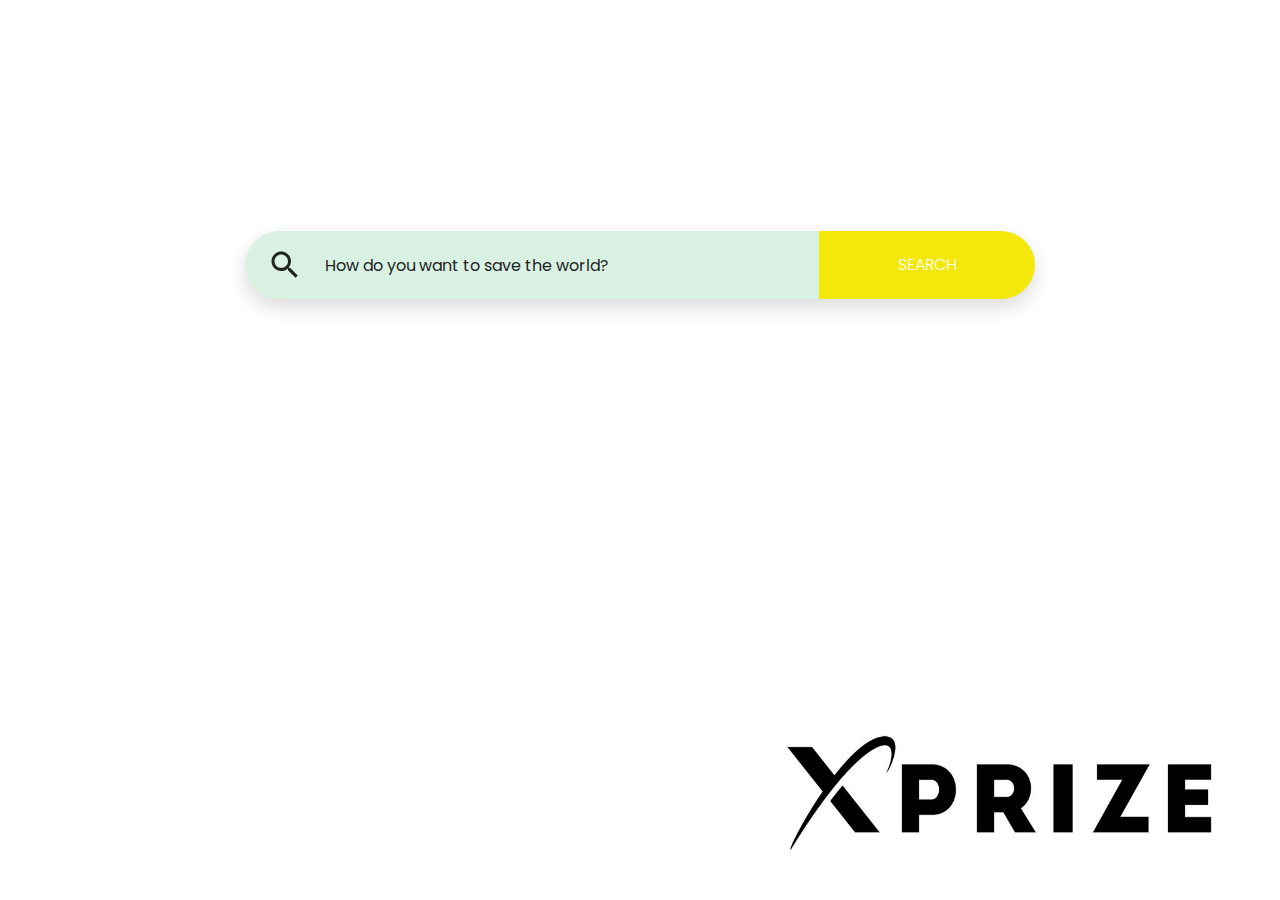
<file: index.html>
<html>
<!--A bunch of imports to get the site working-->
  <head>
    <meta http-equiv="Content-Type" content="text/html; charset=UTF-8" />
    <meta name="viewport" content="width=device-width, initial-scale=1" />
    <meta http-equiv="X-UA-Compatible" content="IE=edge" />
    <meta name="author" content="colorlib.com">
    <link href="https://fonts.googleapis.com/css?family=Poppins" rel="stylesheet" />
    <link href="css/main.css" rel="stylesheet" />
    <link href="https://stackpath.bootstrapcdn.com/bootstrap/4.3.1/css/bootstrap.min.css" rel="stylesheet" integrity="sha384-ggOyR0iXCbMQv3Xipma34MD+dH/1fQ784/j6cY/iJTQUOhcWr7x9JvoRxT2MZw1T" crossorigin="anonymous">
    <script src="https://code.jquery.com/jquery-3.4.1.min.js" integrity="sha256-CSXorXvZcTkaix6Yvo6HppcZGetbYMGWSFlBw8HfCJo=" crossorigin="anonymous"></script>
    <script src="index.js"></script>
  </head>

<!---Main View Section--->
  <body>
    <div class="s130">
      <form>
        <div class="inner-form">
          <div class="input-field first-wrap">
            <div class="svg-wrapper">
              <svg xmlns="http://www.w3.org/2000/svg" width="24" height="24" viewBox="0 0 24 24">
                <path d="M15.5 14h-.79l-.28-.27C15.41 12.59 16 11.11 16 9.5 16 5.91 13.09 3 9.5 3S3 5.91 3 9.5 5.91 16 9.5 16c1.61 0 3.09-.59 4.23-1.57l.27.28v.79l5 4.99L20.49 19l-4.99-5zm-6 0C7.01 14 5 11.99 5 9.5S7.01 5 9.5 5 14 7.01 14 9.5 11.99 14 9.5 14z"></path>
              </svg>
            </div>
            <input id="search" type="text" placeholder="How do you want to save the world?" />
          </div>
          <div class="input-field second-wrap">
            <!-- When button is clicked call getMatches from index.js with the value in the search bar as an argument -->
            <button class="btn-search" onclick="getMatches(document.getElementById('search').value); return false;">SEARCH</button>
          </div>
        </div>
      </form>
    </div>

    <!--Scripts/Libraries that are used to make it all work!-->
    <script src="js/extention/choices.js"></script>
    <script src="https://stackpath.bootstrapcdn.com/bootstrap/4.3.1/js/bootstrap.min.js" integrity="sha384-JjSmVgyd0p3pXB1rRibZUAYoIIy6OrQ6VrjIEaFf/nJGzIxFDsf4x0xIM+B07jRM" crossorigin="anonymous"></script>
</html>
</file>
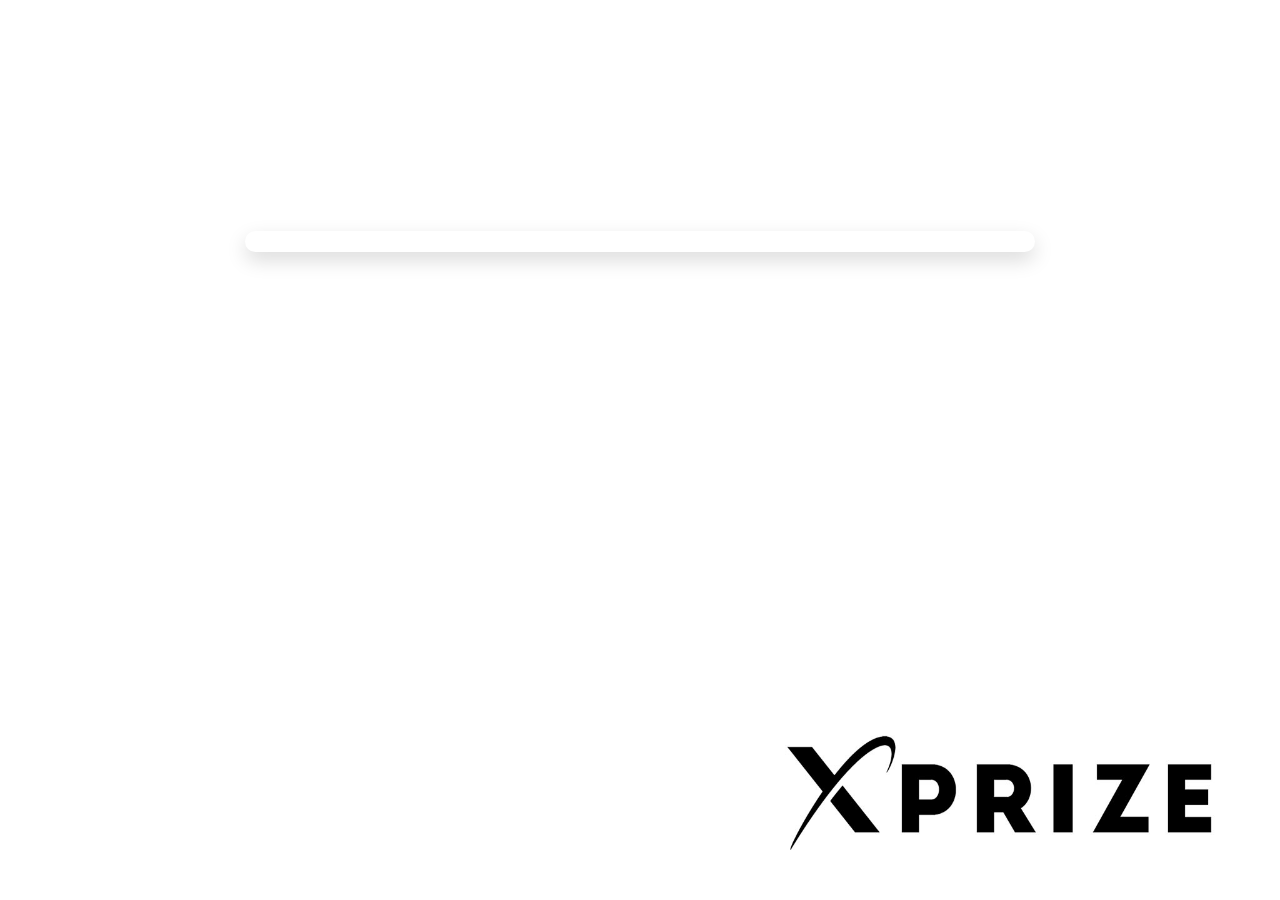
<file: Card.html>
<html>
  <head>
    <meta http-equiv="Content-Type" content="text/html; charset=UTF-8" />
    <meta name="viewport" content="width=device-width, initial-scale=1" />
    <meta http-equiv="X-UA-Compatible" content="IE=edge" />
    <meta name="author" content="colorlib.com">
    <link href="https://fonts.googleapis.com/css?family=Poppins" rel="stylesheet" />
    <link href="https://stackpath.bootstrapcdn.com/bootstrap/4.3.1/css/bootstrap.min.css" rel="stylesheet" integrity="sha384-ggOyR0iXCbMQv3Xipma34MD+dH/1fQ784/j6cY/iJTQUOhcWr7x9JvoRxT2MZw1T" crossorigin="anonymous">
    <link href="css/main.css" rel="stylesheet" />
  </head>
  <body>
    <div class="s130">
      <form>
          <div class="inner-form" style="max-width: 1200px;">
              <div class="col-xl">
                <div class="">
                  <h1></h1>
                  <p></p>
                </div>
              </div>
            </div>
      </form>
    </div>
    <script src="https://stackpath.bootstrapcdn.com/bootstrap/4.3.1/js/bootstrap.min.js" integrity="sha384-JjSmVgyd0p3pXB1rRibZUAYoIIy6OrQ6VrjIEaFf/nJGzIxFDsf4x0xIM+B07jRM" crossorigin="anonymous"></script>
    <script src="js/extention/choices.js"></script>
  </body>
</html>
</file>
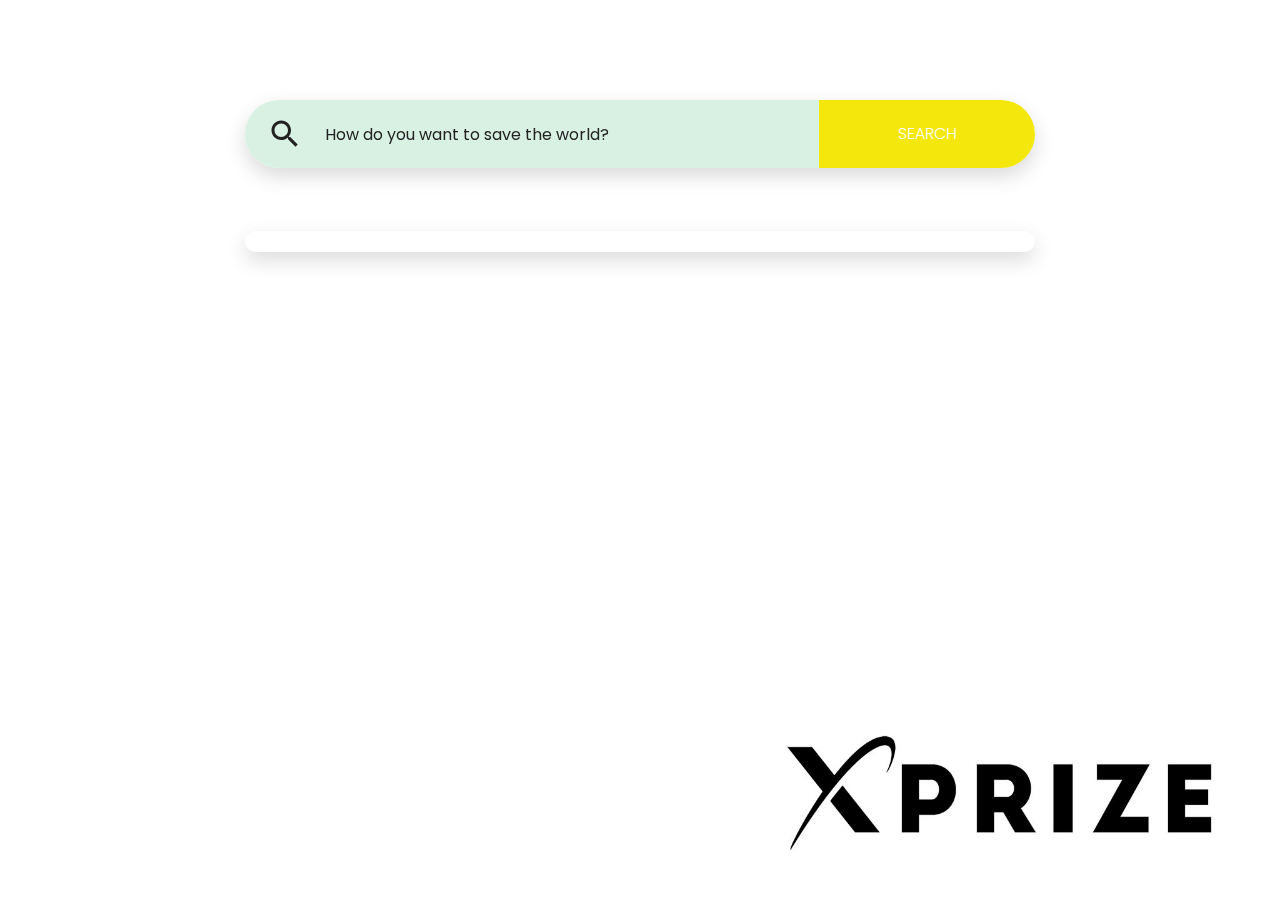
<file: results.html>
<html>
  <head>
    <meta http-equiv="Content-Type" content="text/html; charset=UTF-8" />
    <meta name="viewport" content="width=device-width, initial-scale=1" />
    <meta http-equiv="X-UA-Compatible" content="IE=edge" />
    <meta name="author" content="colorlib.com">
    <link href="https://fonts.googleapis.com/css?family=Poppins" rel="stylesheet" />
    <link href="https://stackpath.bootstrapcdn.com/bootstrap/4.3.1/css/bootstrap.min.css" rel="stylesheet" integrity="sha384-ggOyR0iXCbMQv3Xipma34MD+dH/1fQ784/j6cY/iJTQUOhcWr7x9JvoRxT2MZw1T" crossorigin="anonymous">
    <link href="css/main.css" rel="stylesheet" />
    <script src="https://code.jquery.com/jquery-3.4.1.min.js" integrity="sha256-CSXorXvZcTkaix6Yvo6HppcZGetbYMGWSFlBw8HfCJo=" crossorigin="anonymous"></script>
    <script src="index.js"></script>
  </head>
  <body>
    <div class="s130">
        <form>
            <div class="inner-form" style="position: fixed; top:100px; max-width: 790px; min-width: 240px; align-content: center;">
                <div class="input-field first-wrap">
                    <div class="svg-wrapper">
                      <svg xmlns="http://www.w3.org/2000/svg" width="24" height="24" viewBox="0 0 24 24">
                        <path d="M15.5 14h-.79l-.28-.27C15.41 12.59 16 11.11 16 9.5 16 5.91 13.09 3 9.5 3S3 5.91 3 9.5 5.91 16 9.5 16c1.61 0 3.09-.59 4.23-1.57l.27.28v.79l5 4.99L20.49 19l-4.99-5zm-6 0C7.01 14 5 11.99 5 9.5S7.01 5 9.5 5 14 7.01 14 9.5 11.99 14 9.5 14z"></path>
                      </svg>
                    </div>
                    <input id="search" type="text" placeholder="How do you want to save the world?" />
                </div>
                <div class="input-field second-wrap">
                    <button class="btn-search" onclick="getMatches(document.getElementById('search').value); return false;">SEARCH</button>
                </div>
            </div>
            <div class="inner-form" style="max-width: 1200px;">
                <div class="col-xl">
                    <div class="">
                        <h1 id="card-title"></h1>
                        <p id="card-text"></p>
                    </div>
                </div>
            </div>
        </form>
    </div>

    <!-- Load data of match and inject the corresponding information from the spreadsheet into the card -->
    <script type="text/javascript">
      // Get the matchId from the URL query parameter (?matchId=)
      const urlParams = new URLSearchParams(window.location.search);
      const matchId = parseInt(urlParams.get('matchId'));

      var cardCompany = ""
      var cardCategory = ""
      var cardMission = ""
      var cardProduct = ""

      // Get information from the row in the spreasheet that corresponds to matchId
      $(function(){
        sheetUrl = 'https://spreadsheets.google.com/feeds/cells/1eYEqq2eKR654wmHEJ4u65KxnlnkRKUNxCx3D4OZ-la4/od6/public/values?alt=json'
        $.getJSON(sheetUrl, function(data){
          console.log("Make the data lit")
        })
          .done(function(data){
            try {
              var entry = data.feed.entry;

              cardCompany = entry[4*matchId].content.$t
              cardCategory = entry[4*matchId+1].content.$t
              cardMission = entry[4*matchId+2].content.$t
              cardProduct = entry[4*matchId+3].content.$t

              // Inject the information retrieved from the spreadsheet into the card
              $("#card-title").text(cardCompany)
              $("#card-text").text(cardMission)
            } catch(err) {
              // If no match is found display missing text in card
              console.log(err)
              $("#card-title").text("Company not found")
            }
          })
      });
    </script>

    <script src="js/extention/choices.js"></script>
    <script src="https://stackpath.bootstrapcdn.com/bootstrap/4.3.1/js/bootstrap.min.js" integrity="sha384-JjSmVgyd0p3pXB1rRibZUAYoIIy6OrQ6VrjIEaFf/nJGzIxFDsf4x0xIM+B07jRM" crossorigin="anonymous"></script>
  </body><!-- This templates was made by Colorlib (https://colorlib.com) -->
</html>
</file>
<file: css/main.css>
html {
  line-height: 1.15;
  /* 1 */
  -ms-text-size-adjust: 100%;
  /* 2 */
  -webkit-text-size-adjust: 100%;
  /* 2 */
}

/* Sections
   ========================================================================== */
/**
 * Remove the margin in all browsers (opinionated).
 */
body {
  margin: 0;
}

/**
 * Add the correct display in IE 9-.
 */
article,
aside,
footer,
header,
nav,
section {
  display: block;
}

/**
 * Correct the font size and margin on `h1` elements within `section` and
 * `article` contexts in Chrome, Firefox, and Safari.
 */
h1 {
  font-size: 2em;
  margin: 0.67em 0;
}

/* Grouping content
   ========================================================================== */
/**
 * Add the correct display in IE 9-.
 * 1. Add the correct display in IE.
 */
figcaption,
figure,
main {
  /* 1 */
  display: block;
}

/**
 * Add the correct margin in IE 8.
 */
figure {
  margin: 1em 40px;
}

/**
 * 1. Add the correct box sizing in Firefox.
 * 2. Show the overflow in Edge and IE.
 */
hr {
  box-sizing: content-box;
  /* 1 */
  height: 0;
  /* 1 */
  overflow: visible;
  /* 2 */
}

/**
 * 1. Correct the inheritance and scaling of font size in all browsers.
 * 2. Correct the odd `em` font sizing in all browsers.
 */
pre {
  font-family: monospace, monospace;
  /* 1 */
  font-size: 1em;
  /* 2 */
}

/* Text-level semantics
   ========================================================================== */
/**
 * 1. Remove the gray background on active links in IE 10.
 * 2. Remove gaps in links underline in iOS 8+ and Safari 8+.
 */
a {
  background-color: transparent;
  /* 1 */
  -webkit-text-decoration-skip: objects;
  /* 2 */
}

/**
 * 1. Remove the bottom border in Chrome 57- and Firefox 39-.
 * 2. Add the correct text decoration in Chrome, Edge, IE, Opera, and Safari.
 */
abbr[title] {
  border-bottom: none;
  /* 1 */
  text-decoration: underline;
  /* 2 */
  text-decoration: underline dotted;
  /* 2 */
}

/**
 * Prevent the duplicate application of `bolder` by the next rule in Safari 6.
 */
b,
strong {
  font-weight: inherit;
}

/**
 * Add the correct font weight in Chrome, Edge, and Safari.
 */
b,
strong {
  font-weight: bolder;
}

/**
 * 1. Correct the inheritance and scaling of font size in all browsers.
 * 2. Correct the odd `em` font sizing in all browsers.
 */
code,
kbd,
samp {
  font-family: monospace, monospace;
  /* 1 */
  font-size: 1em;
  /* 2 */
}

/**
 * Add the correct font style in Android 4.3-.
 */
dfn {
  font-style: italic;
}

/**
 * Add the correct background and color in IE 9-.
 */
mark {
  background-color: #ff0;
  color: #000;
}

/**
 * Add the correct font size in all browsers.
 */
small {
  font-size: 80%;
}

/**
 * Prevent `sub` and `sup` elements from affecting the line height in
 * all browsers.
 */
sub,
sup {
  font-size: 75%;
  line-height: 0;
  position: relative;
  vertical-align: baseline;
}

sub {
  bottom: -0.25em;
}

sup {
  top: -0.5em;
}

/* Embedded content
   ========================================================================== */
/**
 * Add the correct display in IE 9-.
 */
audio,
video {
  display: inline-block;
}

/**
 * Add the correct display in iOS 4-7.
 */
audio:not([controls]) {
  display: none;
  height: 0;
}

/**
 * Remove the border on images inside links in IE 10-.
 */
img {
  border-style: none;
}

/**
 * Hide the overflow in IE.
 */
svg:not(:root) {
  overflow: hidden;
}

/* Forms
   ========================================================================== */
/**
 * 1. Change the font styles in all browsers (opinionated).
 * 2. Remove the margin in Firefox and Safari.
 */
button,
input,
optgroup,
select,
textarea {
  font-family: sans-serif;
  /* 1 */
  font-size: 100%;
  /* 1 */
  line-height: 1.15;
  /* 1 */
  margin: 0;
  /* 2 */
}

/**
 * Show the overflow in IE.
 * 1. Show the overflow in Edge.
 */
button,
input {
  /* 1 */
  overflow: visible;
}

/**
 * Remove the inheritance of text transform in Edge, Firefox, and IE.
 * 1. Remove the inheritance of text transform in Firefox.
 */
button,
select {
  /* 1 */
  text-transform: none;
}

/**
 * 1. Prevent a WebKit bug where (2) destroys native `audio` and `video`
 *    controls in Android 4.
 * 2. Correct the inability to style clickable types in iOS and Safari.
 */
button,
html [type="button"],
[type="reset"],
[type="submit"] {
  -webkit-appearance: button;
  /* 2 */
}

/**
 * Remove the inner border and padding in Firefox.
 */
button::-moz-focus-inner,
[type="button"]::-moz-focus-inner,
[type="reset"]::-moz-focus-inner,
[type="submit"]::-moz-focus-inner {
  border-style: none;
  padding: 0;
}

/**
 * Restore the focus styles unset by the previous rule.
 */
button:-moz-focusring,
[type="button"]:-moz-focusring,
[type="reset"]:-moz-focusring,
[type="submit"]:-moz-focusring {
  outline: 1px dotted ButtonText;
}

/**
 * Correct the padding in Firefox.
 */
fieldset {
  padding: 0.35em 0.75em 0.625em;
}

/**
 * 1. Correct the text wrapping in Edge and IE.
 * 2. Correct the color inheritance from `fieldset` elements in IE.
 * 3. Remove the padding so developers are not caught out when they zero out
 *    `fieldset` elements in all browsers.
 */
legend {
  box-sizing: border-box;
  /* 1 */
  color: inherit;
  /* 2 */
  display: table;
  /* 1 */
  max-width: 100%;
  /* 1 */
  padding: 0;
  /* 3 */
  white-space: normal;
  /* 1 */
}

/**
 * 1. Add the correct display in IE 9-.
 * 2. Add the correct vertical alignment in Chrome, Firefox, and Opera.
 */
progress {
  display: inline-block;
  /* 1 */
  vertical-align: baseline;
  /* 2 */
}

/**
 * Remove the default vertical scrollbar in IE.
 */
textarea {
  overflow: auto;
}

/**
 * 1. Add the correct box sizing in IE 10-.
 * 2. Remove the padding in IE 10-.
 */
[type="checkbox"],
[type="radio"] {
  box-sizing: border-box;
  /* 1 */
  padding: 0;
  /* 2 */
}

/**
 * Correct the cursor style of increment and decrement buttons in Chrome.
 */
[type="number"]::-webkit-inner-spin-button,
[type="number"]::-webkit-outer-spin-button {
  height: auto;
}

/**
 * 1. Correct the odd appearance in Chrome and Safari.
 * 2. Correct the outline style in Safari.
 */
[type="search"] {
  -webkit-appearance: textfield;
  /* 1 */
  outline-offset: -2px;
  /* 2 */
}

/**
 * Remove the inner padding and cancel buttons in Chrome and Safari on macOS.
 */
[type="search"]::-webkit-search-cancel-button,
[type="search"]::-webkit-search-decoration {
  -webkit-appearance: none;
}

/**
 * 1. Correct the inability to style clickable types in iOS and Safari.
 * 2. Change font properties to `inherit` in Safari.
 */
::-webkit-file-upload-button {
  -webkit-appearance: button;
  /* 1 */
  font: inherit;
  /* 2 */
}

/* Interactive
   ========================================================================== */
/*
 * Add the correct display in IE 9-.
 * 1. Add the correct display in Edge, IE, and Firefox.
 */
details,
menu {
  display: block;
}

/*
 * Add the correct display in all browsers.
 */
summary {
  display: list-item;
}

/* Scripting
   ========================================================================== */
/**
 * Add the correct display in IE 9-.
 */
canvas {
  display: inline-block;
}

/**
 * Add the correct display in IE.
 */
template {
  display: none;
}

/* Hidden
   ========================================================================== */
/**
 * Add the correct display in IE 10-.
 */
[hidden] {
  display: none;
}

html {
  height: 100%;
}

fieldset {
  margin: 0;
  padding: 0;
  -webkit-margin-start: 0;
  -webkit-margin-end: 0;
  -webkit-padding-before: 0;
  -webkit-padding-start: 0;
  -webkit-padding-end: 0;
  -webkit-padding-after: 0;
  border: 0;
}

legend {
  margin: 0;
  padding: 0;
  display: block;
  -webkit-padding-start: 0;
  -webkit-padding-end: 0;
}

/*===============================
=            Choices            =
===============================*/
.choices {
  position: relative;
  margin-bottom: 24px;
  font-size: 16px;
}

.choices:focus {
  outline: none;
}

.choices:last-child {
  margin-bottom: 0;
}

.choices.is-disabled .choices__inner, .choices.is-disabled .choices__input {
  background-color: #EAEAEA;
  cursor: not-allowed;
  -webkit-user-select: none;
     -moz-user-select: none;
      -ms-user-select: none;
          user-select: none;
}

.choices.is-disabled .choices__item {
  cursor: not-allowed;
}

.choices[data-type*="select-one"] {
  cursor: pointer;
}

.choices[data-type*="select-one"] .choices__inner {
  padding-bottom: 7.5px;
}

.choices[data-type*="select-one"] .choices__input {
  display: block;
  width: 100%;
  padding: 10px;
  border-bottom: 1px solid #DDDDDD;
  background-color: #FFFFFF;
  margin: 0;
}

.choices[data-type*="select-one"] .choices__button {
  background-image: url("../../icons/cross-inverse.svg");
  padding: 0;
  background-size: 8px;
  height: 100%;
  position: absolute;
  top: 50%;
  right: 0;
  margin-top: -10px;
  margin-right: 25px;
  height: 20px;
  width: 20px;
  border-radius: 10em;
  opacity: .5;
}

.choices[data-type*="select-one"] .choices__button:hover, .choices[data-type*="select-one"] .choices__button:focus {
  opacity: 1;
}

.choices[data-type*="select-one"] .choices__button:focus {
  box-shadow: 0px 0px 0px 2px #00BCD4;
}

.choices[data-type*="select-one"]:after {
  content: "";
  height: 0;
  width: 0;
  border-style: solid;
  border-color: #333333 transparent transparent transparent;
  border-width: 5px;
  position: absolute;
  right: 11.5px;
  top: 50%;
  margin-top: -2.5px;
  pointer-events: none;
}

.choices[data-type*="select-one"].is-open:after {
  border-color: transparent transparent #333333 transparent;
  margin-top: -7.5px;
}

.choices[data-type*="select-one"][dir="rtl"]:after {
  left: 11.5px;
  right: auto;
}

.choices[data-type*="select-one"][dir="rtl"] .choices__button {
  right: auto;
  left: 0;
  margin-left: 25px;
  margin-right: 0;
}

.choices[data-type*="select-multiple"] .choices__inner, .choices[data-type*="text"] .choices__inner {
  cursor: text;
}

.choices[data-type*="select-multiple"] .choices__button, .choices[data-type*="text"] .choices__button {
  position: relative;
  display: inline-block;
  margin-top: 0;
  margin-right: -4px;
  margin-bottom: 0;
  margin-left: 8px;
  padding-left: 16px;
  border-left: 1px solid #008fa1;
  background-image: url("../../icons/cross.svg");
  background-size: 8px;
  width: 8px;
  line-height: 1;
  opacity: .75;
}

.choices[data-type*="select-multiple"] .choices__button:hover, .choices[data-type*="select-multiple"] .choices__button:focus, .choices[data-type*="text"] .choices__button:hover, .choices[data-type*="text"] .choices__button:focus {
  opacity: 1;
}

.choices__inner {
  display: inline-block;
  vertical-align: top;
  width: 100%;
  background-color: #f9f9f9;
  padding: 7.5px 7.5px 3.75px;
  border: 1px solid #DDDDDD;
  border-radius: 2.5px;
  font-size: 14px;
  min-height: 44px;
  overflow: hidden;
}

.is-focused .choices__inner, .is-open .choices__inner {
  border-color: #b7b7b7;
}

.is-open .choices__inner {
  border-radius: 2.5px 2.5px 0 0;
}

.is-flipped.is-open .choices__inner {
  border-radius: 0 0 2.5px 2.5px;
}

.choices__list {
  margin: 0;
  padding-left: 0;
  list-style: none;
}

.choices__list--single {
  display: inline-block;
  padding: 4px 16px 4px 4px;
  width: 100%;
}

[dir="rtl"] .choices__list--single {
  padding-right: 4px;
  padding-left: 16px;
}

.choices__list--single .choices__item {
  width: 100%;
}

.choices__list--multiple {
  display: inline;
}

.choices__list--multiple .choices__item {
  display: inline-block;
  vertical-align: middle;
  border-radius: 20px;
  padding: 4px 10px;
  font-size: 12px;
  font-weight: 500;
  margin-right: 3.75px;
  margin-bottom: 3.75px;
  background-color: #00BCD4;
  border: 1px solid #00a5bb;
  color: #FFFFFF;
  word-break: break-all;
}

.choices__list--multiple .choices__item[data-deletable] {
  padding-right: 5px;
}

[dir="rtl"] .choices__list--multiple .choices__item {
  margin-right: 0;
  margin-left: 3.75px;
}

.choices__list--multiple .choices__item.is-highlighted {
  background-color: #00a5bb;
  border: 1px solid #008fa1;
}

.is-disabled .choices__list--multiple .choices__item {
  background-color: #aaaaaa;
  border: 1px solid #919191;
}

.choices__list--dropdown {
  display: none;
  z-index: 1;
  position: absolute;
  width: 100%;
  background-color: #FFFFFF;
  border: 1px solid #DDDDDD;
  top: 100%;
  margin-top: -1px;
  border-bottom-left-radius: 2.5px;
  border-bottom-right-radius: 2.5px;
  overflow: hidden;
  word-break: break-all;
}

.choices__list--dropdown.is-active {
  display: block;
}

.is-open .choices__list--dropdown {
  border-color: #b7b7b7;
}

.is-flipped .choices__list--dropdown {
  top: auto;
  bottom: 100%;
  margin-top: 0;
  margin-bottom: -1px;
  border-radius: .25rem .25rem 0 0;
}

.choices__list--dropdown .choices__list {
  position: relative;
  max-height: 300px;
  overflow: auto;
  -webkit-overflow-scrolling: touch;
  will-change: scroll-position;
}

.choices__list--dropdown .choices__item {
  position: relative;
  padding: 10px;
  font-size: 14px;
}

[dir="rtl"] .choices__list--dropdown .choices__item {
  text-align: right;
}

@media (min-width: 640px) {
  .choices__list--dropdown .choices__item--selectable {
    padding-right: 100px;
  }
  .choices__list--dropdown .choices__item--selectable:after {
    content: attr(data-select-text);
    font-size: 12px;
    opacity: 0;
    position: absolute;
    right: 10px;
    top: 50%;
    transform: translateY(-50%);
  }
  [dir="rtl"] .choices__list--dropdown .choices__item--selectable {
    text-align: right;
    padding-left: 100px;
    padding-right: 10px;
  }
  [dir="rtl"] .choices__list--dropdown .choices__item--selectable:after {
    right: auto;
    left: 10px;
  }
}

.choices__list--dropdown .choices__item--selectable.is-highlighted {
  background-color: #f2f2f2;
}

.choices__list--dropdown .choices__item--selectable.is-highlighted:after {
  opacity: .5;
}

.choices__item {
  cursor: default;
}

.choices__item--selectable {
  cursor: pointer;
}

.choices__item--disabled {
  cursor: not-allowed;
  -webkit-user-select: none;
     -moz-user-select: none;
      -ms-user-select: none;
          user-select: none;
  opacity: .5;
}

.choices__heading {
  font-weight: 600;
  font-size: 12px;
  padding: 10px;
  border-bottom: 1px solid #f7f7f7;
  color: gray;
}

.choices__button {
  text-indent: -9999px;
  -webkit-appearance: none;
  -moz-appearance: none;
       appearance: none;
  border: 0;
  background-color: transparent;
  background-repeat: no-repeat;
  background-position: center;
  cursor: pointer;
}

.choices__button:focus {
  outline: none;
}

.choices__input {
  display: inline-block;
  vertical-align: baseline;
  background-color: #f9f9f9;
  font-size: 14px;
  margin-bottom: 5px;
  border: 0;
  border-radius: 0;
  max-width: 100%;
  padding: 4px 0 4px 2px;
}

.choices__input:focus {
  outline: 0;
}

[dir="rtl"] .choices__input {
  padding-right: 2px;
  padding-left: 0;
}

.choices__placeholder {
  opacity: .5;
}

/*=====  End of Choices  ======*/
input,
button {
  font-family: 'Poppins', sans-serif;
}

* {
  box-sizing: border-box;
}

.s130 {
  min-height: 100vh;
  display: -ms-flexbox;
  display: flex;
  -ms-flex-pack: center;
      justify-content: center;
  font-family: 'Poppins', sans-serif;
  background: url("../images/Searchs_130.jpg");
  background-position: bottom right;
  background-repeat: no-repeat;
  background-size: 100%;
  padding: 15px;
}

.s130 form {
  width: 100%;
  max-width: 790px;
  padding-top: 24vh;
}

.s130 form .inner-form {
  display: -ms-flexbox;
  display: flex;
  width: 100%;
  -ms-flex-pack: justify;
      justify-content: space-between;
  -ms-flex-align: center;
      align-items: center;
  box-shadow: 0px 8px 20px 0px rgba(0, 0, 0, 0.15);
  border-radius: 34px;
  overflow: hidden;
  margin-bottom: 30px;
}

.s130 form .inner-form .input-field {
  height: 68px;
  top: 100;
}

.s130 form .inner-form .input-field input {
  height: 100%;
  background: transparent;
  border: 0;
  display: block;
  width: 100%;
  padding: 10px 0;
  font-size: 16px;
  color: #000;
}

.s130 form .inner-form .input-field input.placeholder {
  color: #222;
  font-size: 16px;
}

.s130 form .inner-form .input-field input:-moz-placeholder {
  color: #222;
  font-size: 16px;
}

.s130 form .inner-form .input-field input::-webkit-input-placeholder {
  color: #222;
  font-size: 16px;
}

.s130 form .inner-form .input-field input:hover, .s130 form .inner-form .input-field input:focus {
  box-shadow: none;
  outline: 0;
}

.s130 form .inner-form .input-field.first-wrap {
  -ms-flex-positive: 1;
      flex-grow: 1;
  display: -ms-flexbox;
  display: flex;
  -ms-flex-align: center;
      align-items: center;
  background: #d9f1e3;
  top: 100;
}

.s130 form .inner-form .input-field.first-wrap input {
  -ms-flex-positive: 1;
      flex-grow: 1;
}

.s130 form .inner-form .input-field.first-wrap .svg-wrapper {
  min-width: 80px;
  display: -ms-flexbox;
  display: flex;
  -ms-flex-pack: center;
      justify-content: center;
  -ms-flex-align: center;
      align-items: center;
}

.s130 form .inner-form .input-field.first-wrap svg {
  width: 36px;
  height: 36px;
  fill: #222;
}

.s130 form .inner-form .input-field.second-wrap {
  min-width: 216px;
}

.s130 form .inner-form .input-field.second-wrap .btn-search {
  height: 100%;
  width: 100%;
  white-space: nowrap;
  font-size: 16px;
  color: #fff;
  border: 0;
  cursor: pointer;
  position: relative;
  z-index: 0;
  background: #f3e70c;
  transition: all .2s ease-out, color .2s ease-out;
  font-weight: 300;
}

.s130 form .inner-form .input-field.second-wrap .btn-search:hover {
  background: #887e20;
}

.s130 form .inner-form .input-field.second-wrap .btn-search:focus {
  outline: 0;
  box-shadow: none;
}

.s130 form .info {
  font-size: 15px;
  color: #ccc;
  padding-left: 26px;
}

@media screen and (max-width: 992px) {
  .s130 form .inner-form .input-field {
    height: 50px;
  }
}

@media screen and (max-width: 767px) {
  .s130 form .inner-form .input-field.first-wrap .svg-wrapper {
    min-width: 40px;
    display: -ms-flexbox;
    display: flex;
    -ms-flex-pack: center;
        justify-content: center;
    -ms-flex-align: center;
        align-items: center;
    padding: 0 10px;
  }
  .s130 form .inner-form .input-field.first-wrap svg {
    width: 26px;
    height: 26px;
    fill: #222;
  }
  .s130 form .inner-form .input-field.second-wrap {
    min-width: 100px;
  }
  .s130 form .inner-form .input-field.second-wrap .btn-search {
    font-size: 13px;
  }
}

/*# sourceMappingURL=Searchs_130.css.map */
</file>
